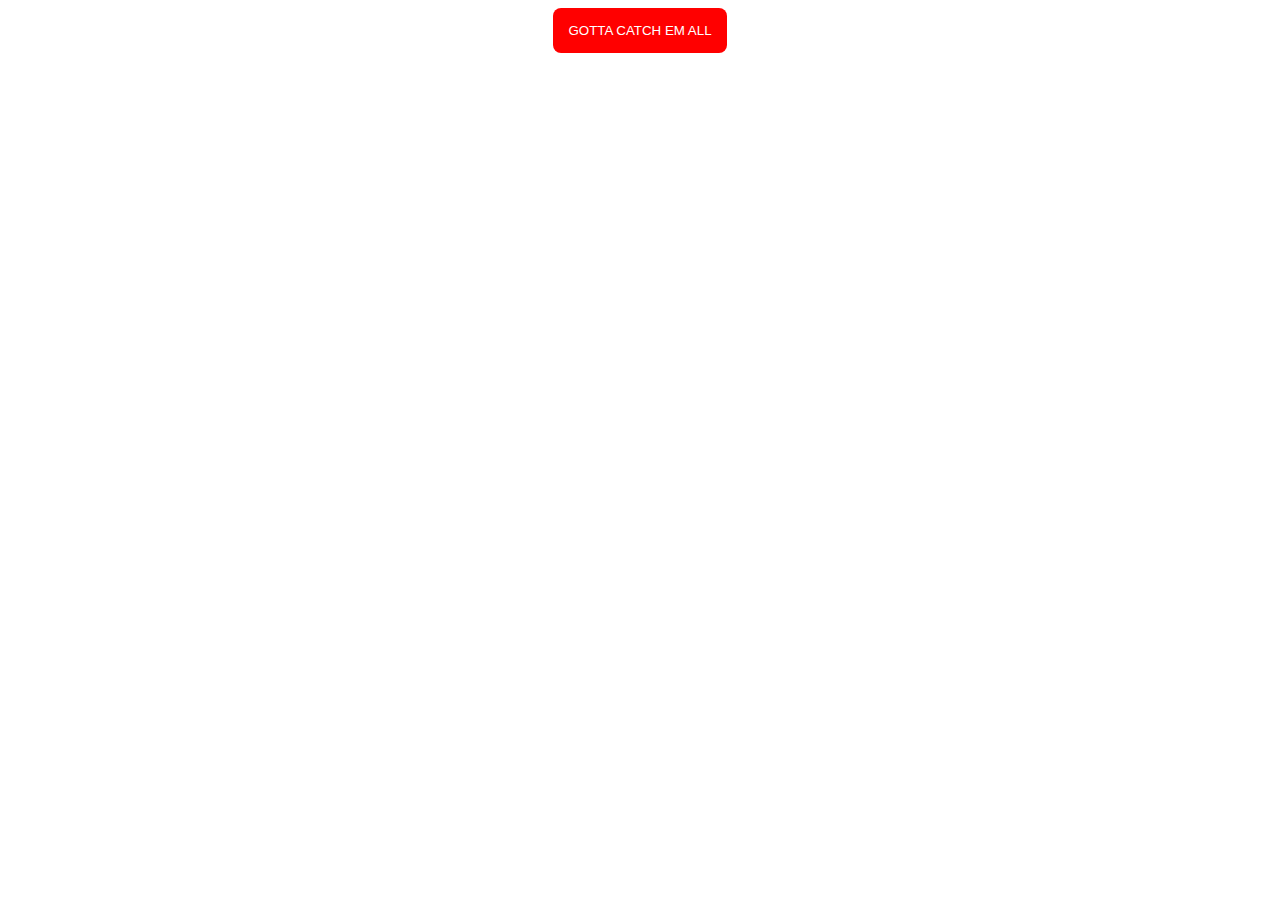
<file: part-3/index.html>
<!DOCTYPE html>
<html lang="en">
<head>
  <meta charset="UTF-8">
  <meta name="viewport" content="width=device-width, initial-scale=1.0">
  <meta http-equiv="X-UA-Compatible" content="ie=edge">
  <title>Document</title>
  <link rel="stylesheet" href="style.css">
</head>
<body>
  <button>GOTTA CATCH EM ALL</button>
  <div id="pokemon-area"></div>
  <script src="https://code.jquery.com/jquery-3.3.1.js" integrity="sha256-2Kok7MbOyxpgUVvAk/HJ2jigOSYS2auK4Pfzbm7uH60=" crossorigin="anonymous"></script>
  <script src="app.js"></script>
</body>
</html>
</file>
<file: part-3/style.css>
body {
    text-align: center;
}
  
button {
    padding: 15px;
    background-color: red;
    color: white;
    border-radius: 8px;
    border: none;
    margin: 0 auto;
}
  
button:hover {
    cursor: pointer;
    background-color: darkred;
}
  
button:active,
button:focus {
    outline: none;
}
  
#pokemon-area {
    display: flex;
    justify-content: space-around;
    margin-top: 20px;
}
  
.card {
    width: 250px;
    background-color: lightsteelblue;
    border: 8px solid steelblue;
    border-radius: 8px;
    padding: 10px;
}
  
.card p {
    font-family: sans-serif;
}
</file>
